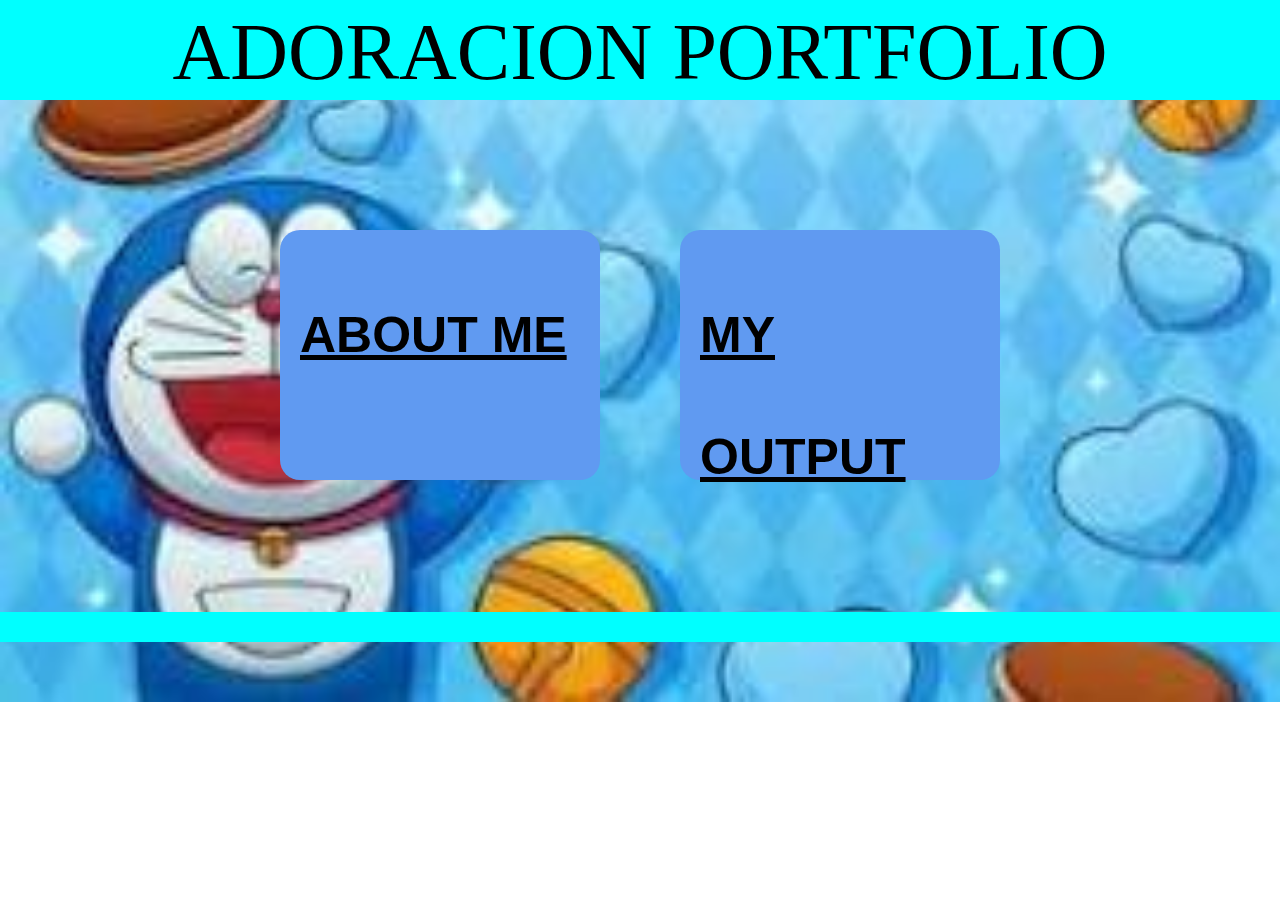
<file: index.html>
<!DOCTYPE html>
<html lang="en">
<head>
    <meta charset="UTF-8">
    <meta name="viewport" content="width=device-width, initial-scale=1.0">
    <title>PUGI</title>
    <link rel="stylesheet" href="index.css">
</head>
    <div class="header">
        <div class="title">ADORACION PORTFOLIO</div>    
    </div>
    <div class="body">
        <div class="left">
            <div class="nav">
                <nav>
                    <a href="aboutme.html" class="aboutme"><b>ABOUT ME</b></a>
                </nav>    
            </div>
        </div>
            <div class="right">
                <div class="nav2">
                    <nav>
                        <a href="link.html" class="output"><b>MY OUTPUT</b></a>
                    </nav>    
                </div>
            </div>
        </div>
    </div>    
    <div class="footer"></div>
<body>
    
</body>
</html>
</file>
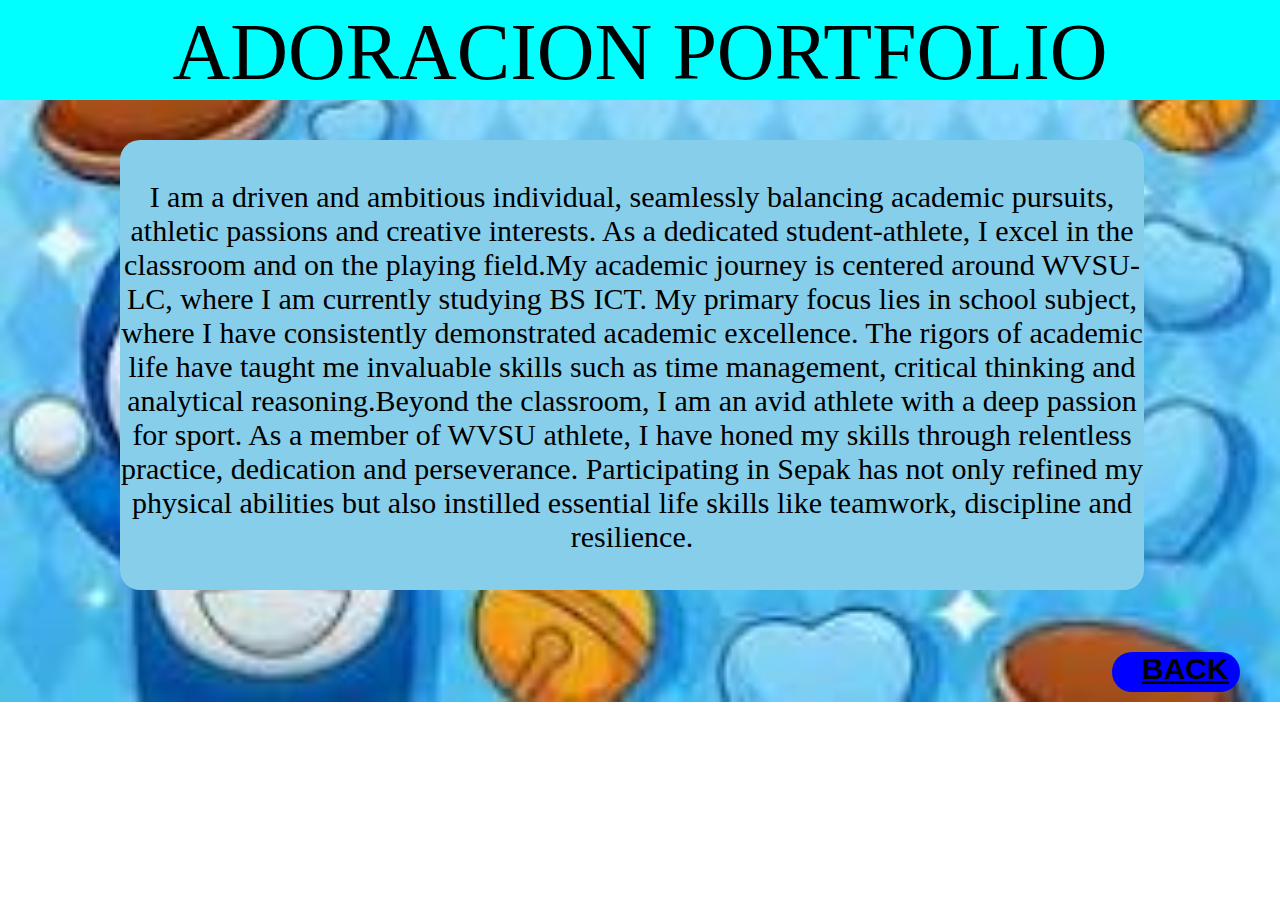
<file: aboutme.html>
<!DOCTYPE html>
<html lang="en">
<head>
    <meta charset="UTF-8">
    <meta name="viewport" content="width=device-width, initial-scale=1.0">
    <title>iiyak na me</title>
    <link rel="stylesheet" href="aboutme.css">
</head>
<body>
    <div class="header">
        <div class="title">ADORACION PORTFOLIO</div>    
    </div>
    <div class="body">
        <div>
            <div class="para">
                <div class="pr">
                    <p>
                        I am a driven and ambitious individual, seamlessly balancing academic pursuits, athletic passions and creative interests. As a dedicated student-athlete, I excel in the classroom and on the playing field.My academic journey is centered around WVSU-LC, where I am currently studying BS ICT. My primary focus lies in school subject, where I have consistently demonstrated academic excellence. The rigors of academic life have taught me invaluable skills such as time management, critical thinking and analytical reasoning.Beyond the classroom, I am an avid athlete with a deep passion for sport. As a member of WVSU athlete, I have honed my skills through relentless practice, dedication and perseverance. Participating in Sepak has not only refined my physical abilities but also instilled essential life skills like teamwork, discipline and resilience.
                    </p>
                </div>
            </div>
        </div>
    </div>
    <div class="fotter">
        <div class="back">
            <nav>
                <a href="index.html" class="back1"><b>BACK</b></a>
            </nav> 
        </div>
    </div>
</body>
</html>
</file>
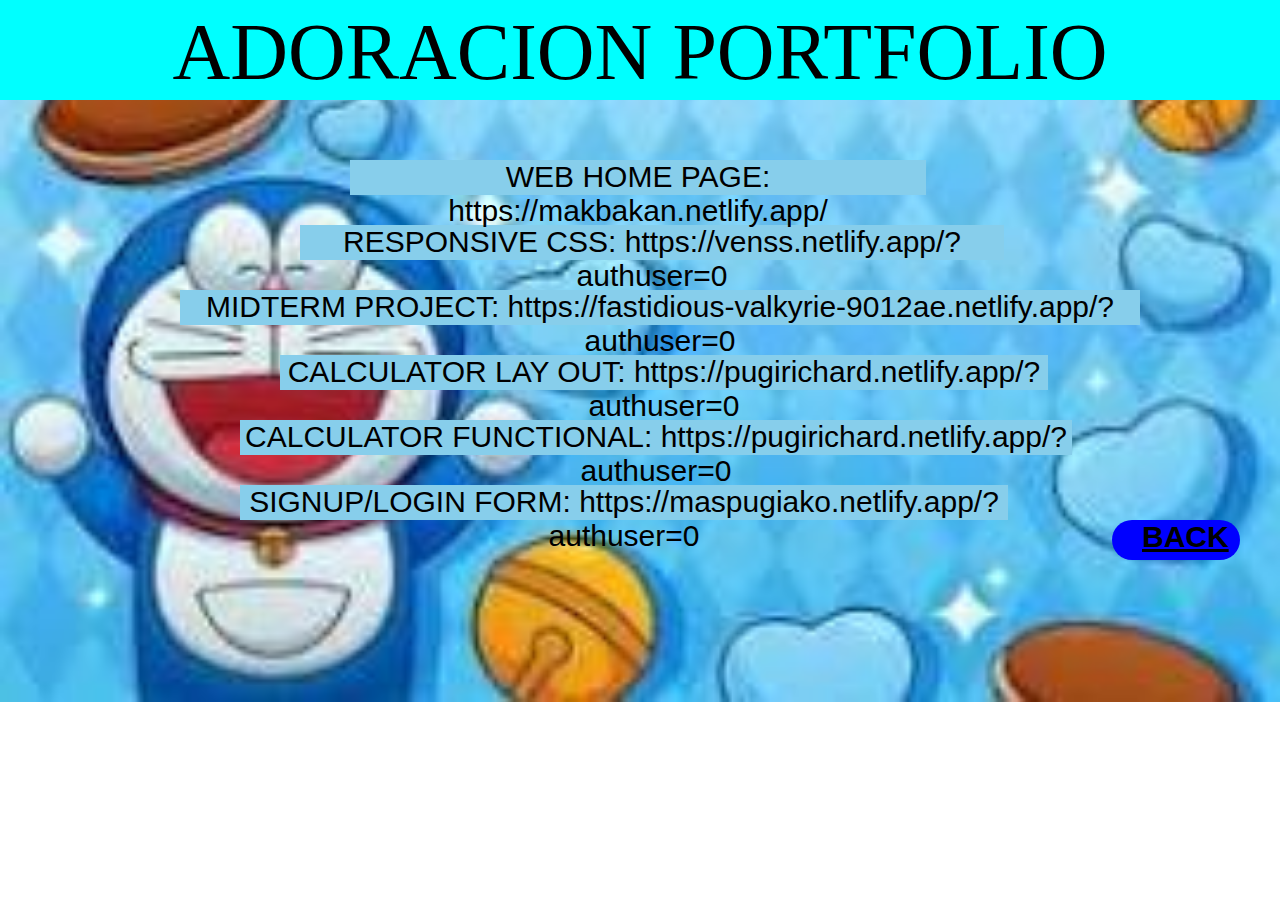
<file: link.html>
<!DOCTYPE html>
<html lang="en">
<head>
    <meta charset="UTF-8">
    <meta name="viewport" content="width=device-width, initial-scale=1.0">
    <title>eyy</title>
    <link rel="stylesheet" href="link.css">
</head>
<body>
    <div class="header">
        <div class="title">ADORACION PORTFOLIO</div>    
    </div>
    <div class="body">
            <div class="web">
                <div class="web1">WEB HOME PAGE: https://makbakan.netlify.app/</div>
            </div>
            <div class="res">
                <div class="web1">RESPONSIVE CSS: https://venss.netlify.app/?authuser=0</div>
            </div>
            <div class="mid">
                <div class="web1">MIDTERM PROJECT: https://fastidious-valkyrie-9012ae.netlify.app/?authuser=0</div>
            </div>
            <div class="cal">
                <div class="web1">CALCULATOR LAY OUT: https://pugirichard.netlify.app/?authuser=0</div>
            </div>
            <div class="fun">
                <div class="web1">CALCULATOR FUNCTIONAL: https://pugirichard.netlify.app/?authuser=0</div>
            </div>
            <div class="form">
                <div class="web1">SIGNUP/LOGIN FORM: https://maspugiako.netlify.app/?authuser=0</div>
            </div> 
    <div class="fotter">
        <div class="back">
            <nav>
                <a href="index.html" class="back1"><b>BACK</b></a>
            </nav> 
        </div>
    </div>                  
    </div>
    
</body>
</html>
</file>
<file: index.css>
body{
    margin: 0px;
    background-image: url(doraemon.jpg);
    background-repeat: no-repeat;
    background-size: cover;
    
}
.header{
    height: 100px;
    width: 100%;
    background-color: aqua;
    text-align: center;
}
.title{
   font-size:80px ;
   padding-top: 7PX;
   font-family: 'Times New Roman', Times, serif;
}
.left{
    height: 250px;
    width: 25%;
    background-color: #609af1;
    margin-top: 130px;
    margin-left: 280px;
    border-radius: 20px;
    float: left;
}
.nav{
    width: 90%;
    height: 100px;
    float:left;
    text-decoration: none;
    line-height: 110px;background-color: #609af1;
    margin-top: 50px;
    margin-left: 20px;
}
.aboutme{
    font-family: 'Franklin Gothic Medium', 'Arial Narrow', Arial, sans-serif;
    font-size: 50px;
    color: black;
}
.body{
    height: 512px;
    width: 100%;
}
.right{
    height: 250px;
    width: 25%;
    background-color: #609af1;
    margin-top: 130px;
    margin-right: 280px;
    border-radius: 20px;
    float: right;
}
.nav2{
    width: 90%;
    height: 100px;
    float:left;
    text-decoration: none;
    line-height: 110px;background-color:#609af1;
    margin-top: 50px;
    margin-left: 20px;
}
.output{
    font-family: 'Franklin Gothic Medium', 'Arial Narrow', Arial, sans-seriff;
    font-size: 50px;
    color: black;
}
.footer{
    height: 30px;
    width: 100%;
    background-color: aqua;
    
}
</file>
<file: aboutme.css>
body{
    margin: 0px;
    background-image: url(doraemon.jpg);
    background-repeat: no-repeat;
    background-size: cover;
}
.header{
    height: 100px;
    width: 100%;
    background-color: aqua;
    text-align: center;
}
.title{
   font-size:80px ;
   padding-top: 7PX;
   font-family: 'Times New Roman', Times, serif;
}
.body{
    height: 512px;
    width: 100%;
}
.para{
    height: 450px;
    width: 80%;
    background-color: skyblue;
    margin-top: 40px;
    margin-left: 120px;
    border-radius: 20px;
}
.pr{
    font-size:30px ;
    text-align: center;
    padding-top: 10px;
}
.footer{
    height: 70px;
    width: 100;
}
.back{
    height: 40px;
    width: 10%;
    background-color: blue;
    float: right;
    margin-right: 40px;
    margin-bottom: 5px;
    border-radius: 20px;
}
.back1{
    font-family: 'Lucida Sans', 'Lucida Sans Regular', 'Lucida Grande', 'Lucida Sans Unicode', Geneva, Verdana, sans-serif;
    font-size: 30px;
    padding-left: 30px;
    padding-top: 8px;
    color: black;
    
}
</file>
<file: link.css>
body{
    margin: 0px;
    background-image: url(doraemon.jpg);
    background-repeat: no-repeat;
    background-size: cover;
    
}
.header{
    height: 100px;
    width: 100%;
    background-color: aqua;
    text-align: center;
}
.title{
    font-size:80px ;
    padding-top: 7PX;
    font-family: 'Times New Roman', Times, serif;
 }
.body{
    height: 512px;
    width: 100%;
}

.web{
    height: 35px;
    width: 45%;
    background-color: skyblue;
    margin-top: 60px;
    margin-left: 350px;
    text-align: center;
 
   
   
}
.web1{
    font-family: Impact, Haettenschweiler, 'Arial Narrow Bold', sans-serif;
    font-size:30px ;
}
.res{
    height: 35px;
    width: 55%;
    background-color: skyblue;
    margin-top: 30px;
    margin-left: 300px;
    text-align: center;
  
}    
.mid{
    height: 35px;
    width: 75%;
    background-color: skyblue;
    margin-top: 30px;
    margin-left: 180px;
    text-align: center;
  
}    
.cal{
    height: 35px;
    width: 60%;
    background-color: skyblue;
    margin-top: 30px;
    margin-left: 280px;
    text-align: center;
  
}    
.fun{
    height: 35px;
    width: 65%;
    background-color: skyblue;
    margin-top: 30px;
    margin-left: 240px;
  text-align: center;
} 
.form{
    height: 35px;
    width: 60%;
    background-color: skyblue;
    margin-top: 30px;
    margin-left: 240px;
    text-align: center;
  
} 
.footer{
    height: 70px;
    width: 100;
}
.back{
    height: 40px;
    width: 10%;
    background-color: blue;
    float: right;
    margin-right: 40px;
    margin-bottom: 5px;
    border-radius: 20px;
}
.back1{
    font-family: 'Lucida Sans', 'Lucida Sans Regular', 'Lucida Grande', 'Lucida Sans Unicode', Geneva, Verdana, sans-serif;
    font-size: 30px;
    padding-left: 30px;
    padding-top: 8px;
    color: black;
    
}
</file>
